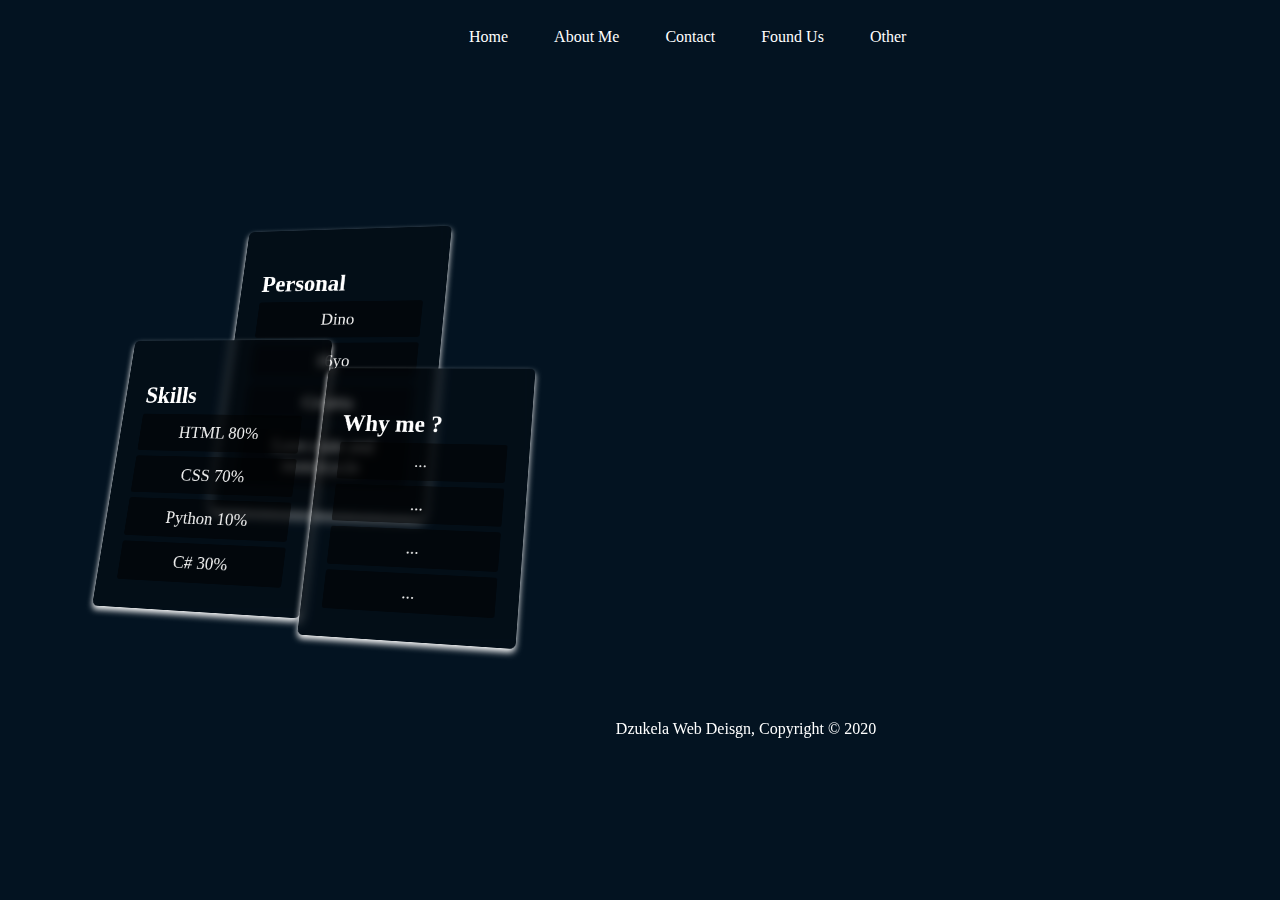
<file: Website/aboutme.html>
<!DOCTYPE html>
<html lang="en">
<head>
    <meta charset="UTF-8">
    <meta name="viewport" content="width=device-width, initial-scale=1.0">
    <link rel="stylesheet" href="css/aboutme.css">
    <title>About Me</title>
</head>
<body>

    <header>
        <div class="main">
          <ul>
              <li><a class="bar" href="index.html">Home</a></li>
              <li><a class="bar" href="#">About Me</a></li>
              <li><a class="bar" href="#">Contact</a></li>
              <li><a class="bar" href="#">Found Us</a></li>
              <li><a class="bar" href="#">Other</a></li>
          </ul>
      </div>

    <div class="container">
        <div class="card card1"> <!-- Credits: ndhustler --> 
          <p class="titletext">Personal</p>
          <p class="textline">Dino</p>
          <p class="textline">16yo</p>
          <p class="textline">Croatia</p>
          <p class="textline">Love code and motorcycle</p>
        </div>
        <div class="card card2">
          <p class="titletext">Skills</p>
          <p class="textline">HTML 80%</p>
          <p class="textline">CSS 70%</p>
          <p class="textline">Python 10%</p>
          <p class="textline">C# 30%</p>
        </div>
        <div class="card card3">
          <p class="titletext">Why me ?</p>
          <p class="textline">...</p>
          <p class="textline">...</p>
          <p class="textline">...</p>
          <p class="textline">...</p>
        </div>

        <footer>
            <p>Dzukela Web Deisgn, Copyright &copy; 2020</p>
        </footer>
</body>
</html>
</file>
<file: Website/css/aboutme.css>
before,
after {
  margin: 0;
  padding: 0;
  box-sizing: border-box;
}

@import url('https://fonts.googleapis.com/css?family=Roboto');

html {
    scroll-behavior: smooth;
}
  
::-webkit-scrollbar {
  display: none;
}
  
.element::-webkit-scrollbar { width: 0 !important }

body {
  background-color:  #031321;
  justify-content: center;
  align-items: center;
  height: 100%;
  width: 100%;
}

/* Header **/
header{
    background:#031321;
    color:#ffffff;
    padding-top:30px;
    min-height:70px;
    border-bottom:#031321 3px solid;
  }
  
  ul{
      list-style-type: none;
      margin-top: -10px;
      margin-right: -30%;
      margin-left: 30%;
  }
  
  ul li{
      display: inline-block;
  }
  
  ul li a{
      text-decoration: none;
      color: #fff;
      padding: 5px 20px;
      border: 1px solid transparent;
      transition: 0.6s ease;
  }
  
  ul li a:hover{
      background-color: #fff;
      color: #000
  }
  
  .main{
      max-width: 1200px;
      margin: auto;
  }
  
  ul li.home a{
      background-color: #fff;
      color: #000;
  }
  
  .title{
      position: absolute;
      top: 50%;
      left: 50%;
      transform: translate(-50%, -50%);
  }
  

li {
  border-style: none;
}

.container {
  padding: 3rem;
  width: 500px;
  height: 500px;
  position: relative;
  perspective: 1500px;
}

.card {
  color: white;
  background: rgb(0, 0, 0, 0.3);
  position: absolute;
  width: 250px;
  padding: 2rem;
  border-radius: 8px;
  box-shadow: 0 5px 10px 0px;
  backdrop-filter: blur(5px);
  transform: rotateY(-20deg) rotateX(20deg) scale(0.7);
  transition: all 0.3s;
}

.card:hover {
  transform: rotateY(10deg) rotateX(10deg) scale(1.1);
  box-shadow: 0 5px 10px 2px;
  z-index: 5;
}

.card1 {
  top: 15%;
  z-index: 2;
  left: 28%;
}

.card2 {
  top: 35%;
  z-index: 3;
  left: 8%;
}

.card3 {
  top: 40%;
  z-index: 4;
  right: 5%;
}

.titletext {
  font-size: 2.2rem;
  font-weight: 900;
  margin-bottom: 0.5rem;
}

.textline {
  text-align: center;
  font-size: 1.6rem;
  padding: 0.8rem;
  margin: 0.5rem 0;
  background: rgb(0, 0, 0, 0.3);
  backdrop-filter: blur(2px);
  border-radius: 4px;
  color: #eee;
}

/* Footer */
footer{
    height: 20px;
    width: 300px;
    margin-left: 108%;
    margin-top: 610px;
    color:#ffffff;
    background-color:#031321;
    text-align: center;
}
</file>
